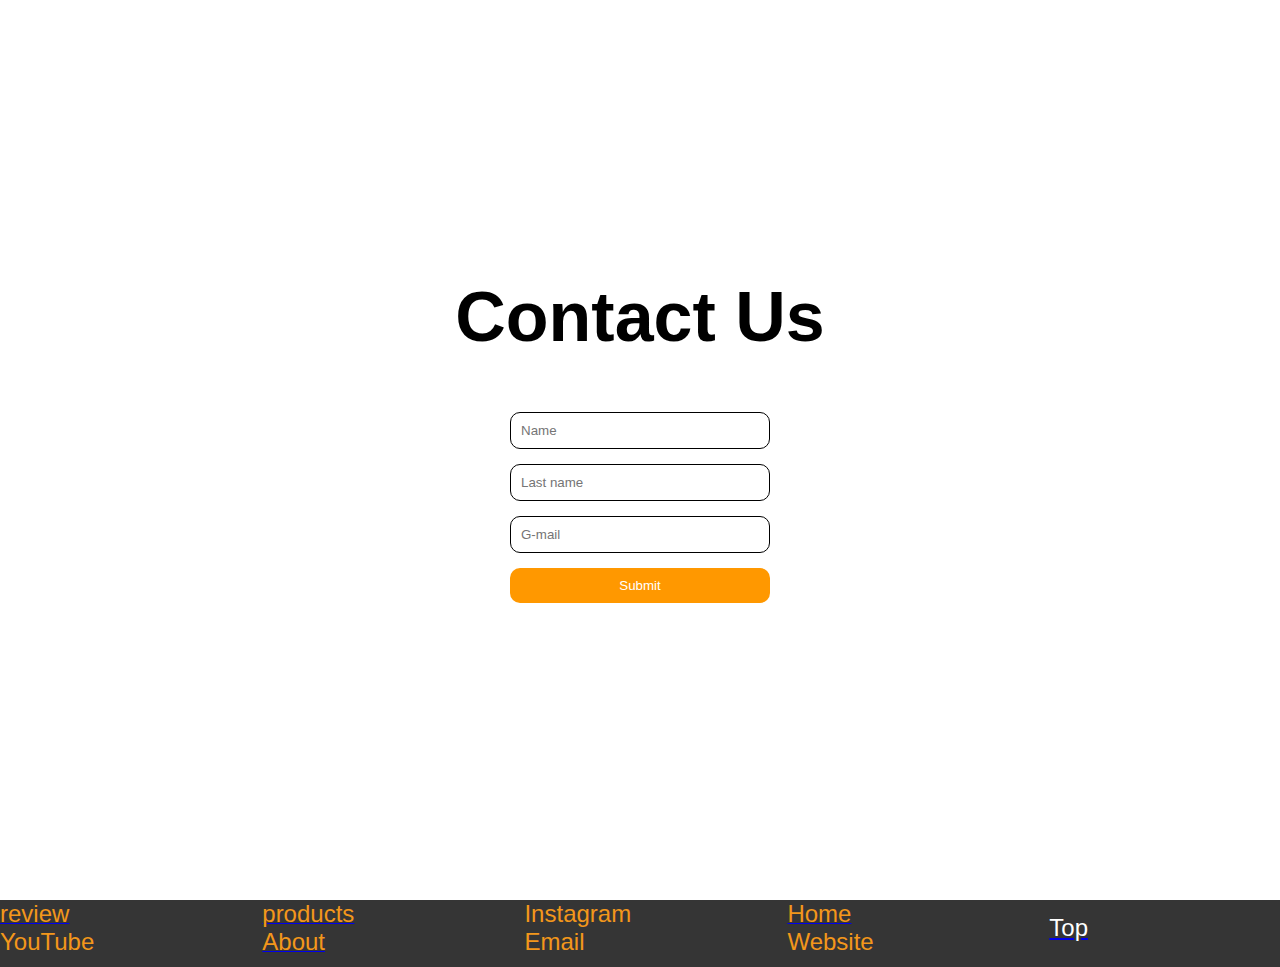
<file: Contect.html>
<!DOCTYPE html>
<html lang="en">
<head>
    <meta charset="UTF-8">
    <meta name="viewport" content="width=device-width, initial-scale=1.0">
    <title>Contect</title>
    <link rel="stylesheet" href="web.css">
</head>
<body>
    <!-- <!DOCTYPE html>
<html lang="en">
<head>
    <meta charset="UTF-8">
    <meta name="viewport" content="width=device-width, initial-scale=1.0">
    <title>Contact</title>
    <link rel="stylesheet" href="web.css">
</head>
<body> -->
    <div class="content1">
        <h1>Contact Us</h1>
        <form class="contact-form">
            <label for="name"></label>
            <input type="text" placeholder="Name" required>

            <label for="email"></label>
            <input type="text" placeholder="Last name"  required>

            <label for="password"></label>
            <input type="password" placeholder="G-mail" required>

            <button type="submit">Submit</button>
        </form>
    </div>
</table>
<table id="header" border="1" width="100%" cellpadding="0" cellspacing="0" bgcolor="#353535">
<tr>
   <td>
      <table border="0" width="85%" cellpadding="15" cellspacing="0" align="center">
          <tr class="t1">
              <td width="25%" valign="top">
                <a href="review.html">
                  <font face="arial" color="#f3971b" size="5">
                   <span class="fa fa-facebook-square" aria-hidden="true"></span>
                    review
                  </font>
                  </a>
              </td>
              <td width="25%" valign="top">
                <a href="product.html">
                  <font face="arial" color="#f3971b" size="5">
                      <span class="fa fa-twitter-square" aria-hidden="true"></span>
                     products
                  </font>
                </a>
               </td>
               <td width="25%" valign="top">
                   <font face="arial" color="#f3971b" size="5">
                       <span class="fa fa-instagram" aria-hidden="true"></span>
                       Instagram
                   </font>
                   
               </td>
               <td width="25%" valign="top">
                <a href="web.html">
                   <font face="arial" color="#f3971b" size="5">
                  <span class="fa fa-linkedin-square" aria-hidden="true">
                        </span>
                    Home
                       </a>
                   </font>
                   
               </td>
               <td rowspan="2">
                   <font face="arial" color="#ffffff" size="5">
                       <span class="fa fa-arrow-circle-up" aria-hidden="true"></span>
                    <a href="web.html">
                       <font face="arial" color="#ffffff" size="5">
                           Top
                       </font>
                       
                   </a>
                   </font>
                   
               </td>
           </tr>
           <tr>
               <td width="25%" valign="top">
                   <font face="arial" color="#f3971b" size="5">
                       <span class="fa fa-youtube-square" aria-hidden="true"></span>
                       YouTube
                   </font>
               </td>
               <td width="25%" valign="top">
                <a href="#About">
                   <font face="arial" color="#f3971b" size="5">
                       <span class="fa fa-rss-square" aria-hidden="true"></span>
                      About
                   </font>
                </a>
               </td>
               <td width="25%" valign="top">
                   <font face="arial" color="#f3971b" size="5">
                       <span class="fa fa-envelope-o" aria-hidden="true"></span>
                       Email
                   </font>
                   
               </td>
               <td width="25%" valign="top">
                   <font face="arial" color="#f3971b" size="5">
                       <span class="fa fa-globe" aria-hidden="true"></span>
                       Website
                   </font>
               </td>
           </tr>
           <tr>
               <td colspan="3">
                   &nbsp;
               </td>
           </tr>
       </table>
   </td>
</tr>
</table>
</body>
</html>
</file>
<file: web.css>
*{
    margin: 0px;
    padding: 0px;
    box-sizing: border-box;
    font-family: Verdana, Geneva, Tahoma, sans-serif;
    outline: none;
    border: none;
    transition: .2s linear;
}

html{
    font-size: 62.5%;
    scroll-behavior: smooth;
    scroll-padding: 6rem;
    /* overflow: hidden; */
}
/* header tag css */
header{
    position: fixed;
    top:0;
    left:0;
    right:0;
    background-color: white;
    padding: 2rem 9%;
    display: flex;
    align-items: center;
    justify-content: space-between;
    z-index: 1000;
    box-shadow: 0.5rem 1rem rgb(0, 0, 0, 0.1) ;
}
 /* header logo */

 header .logo{
    font-size: 6rem;
    color: #333;
    font-weight: 100;
    font-family:Dancing Script ;
 }

 header .navbar a{
    font-size: 2rem;
    padding: 0 1.5rem;
    color: #666;
    text-decoration: none;
 }

 header .navbar a:hover{
   color:#fdc5f5;
   font-weight: 500;
 }
 /* hreader navbar icon*/
 header .icons a{
    font-size:3rem;
    color: #333;
    margin-left: 1.5rem;
    
 }

 header .icons a:hover{
  
    color:hotpink;
 
    
 }

 header #check1{
   display: none; 
 }

 header .fa-bars{
    font-size: 30px;
    color: #333;
    padding: 0.5rem 1.5rem;
    cursor: pointer;
 }

section{
   padding: 2rem 9%;
}

.home{
   display: flex;
   align-items: center;
   min-height: 100vh;
   background-repeat: no-repeat;
   background-image:url(https://png.pngtree.com/background/20230516/original/pngtree-teddy-bear-in-a-dark-room-showing-its-tie-picture-image_2612273.jpg);
   background-size: cover;
  
 
   
}

.home .content{
   max-width: 50rem;
}

.home .content h3{
   font-size: 6rem;
   color: whitesmoke;
 font-family: Teko;
}

.home .content span{
   font-size: 3rem;
   color: whitesmoke;
   padding: 2rem 0;
   line-height: 1.5;
   font-family:Dancing Script;
}
.home .content p{
   font-size: 1.5rem;
   color: whitesmoke;
   padding: 2rem 0;
   line-height: 1.5;
}

.button{
   display: inline-block;
   margin-top: 1rem;
   color: whitesmoke;
   background-color: #666;
   padding: 0.9rem 3.5rem;
   border-radius: 3rem;
   font-size: 1.7rem;
   font-weight: 600;
   cursor: pointer;
}

.button:hover{
   background-color: burlywood;
}

.heading{
   color: brown;
   text-align: center;
   font-size: 4rem;
   padding: 1rem;
   margin: 2rem 0;
   background-color: rgb(254, 221, 173);
}

.About{
   background-color: bisque;

}
.About .row{
   display: flex;
   align-items: center;
   gap:2rem;
   flex-wrap: wrap;
   padding: 2rem 0;
   padding-bottom: 3rem ;
}

.About .row .video_container{
   flex: 1 1 40rem;
   position: relative;
}

.About .row .video_container video{
  width: 100%;
  height: 100%;
  box-shadow:0 0.5rem 1rem rgba(0, 0, 0, 0.1);
  object-fit: cover;
}

.About .row .video_container h3{
  position: absolute;
  top: 50%;
  transform:translateY(-50%);
  font-size:3rem;
  background-color: #fff;
  width: 100%;
  padding: 1rem 2rem;
  text-align: center;
  mix-blend-mode: screen;
}

.About .row .content{
   flex: 1 1 40rem;
}

.About .row .content h3{
   font-size: 3rem;
   color: #333;
}

.About .row .content p{
   font-size: 1.5rem;
   color: #999;
   padding: 0.5rem 0;
   padding-top: 1rem;
   line-height: 1.5;
}

.icon_container{
   background-color:rgb(254, 221, 173);
   display: flex;
   flex-wrap: wrap;
   gap: 1.5rem;
   padding-top: 5rem;
   padding-bottom:5rem;
}

.icon_container .icons{
  background-color: #fff;
  border: 0.1rem solid rgb(0, 0, 0, 0.1);
  padding: 2rem;
  display: flex;
  align-items: center;
  flex: 1 1 25rem;
}

.icon_container .icons i{
   font-size: 5rem;
   margin-right: 2rem;
   color: #333;
}

.icon_container .icons h3{
   color: #333;
   font-size: 1.5rem;
   padding-bottom:0.5rem;
}

.icon_container .icons span{
   color: #555;
   font-size: 1.3rem;

}
.products .card_container{
   display: flex;
   justify-content: space-between; /* Adjusts space between boxes */
   gap: 20px; /* Optional gap between boxes */
    flex-wrap: wrap; /* Allows wrapping if the screen is small */
}

     /* Styling for each product box */
     .card{

      width: 30%;
      max-width: 250px;
      box-sizing: border-box;
      border-radius: 10px;
      display: flex;
      flex-direction: column;
      background-color: #ffffff;
      padding: 15px;
      box-shadow: 0px 4px 10px rgba(0, 0, 0, 0.1);
      text-align: center;


}
/* Ensures images are the same size */
.card_img {
   width: 100%;
   height: 200px; /* Adjust height as needed */
   display: flex;
   align-items: center;
   justify-content: center;
   overflow: hidden;
   border-radius: 10px;
}

.card:hover {
   transform: translateY(-5px);
   box-shadow: 0px 6px 15px rgba(0, 0, 0, 0.15);
}

/* Image hover effect */
.card_img img {
   width: 100%;
   height: 100%;
   object-fit: cover;
   border-radius: 10px;
   transition: transform 0.3s ease-in-out;
}

/* Zoom-in effect on hover */
.card_img:hover img {
   transform: scale(1.1);
}


.card_img img {
   width: 100%;
   height: 100%;
   object-fit: cover; /* Ensures images fit properly */
   border-radius: 10px;
}

/* Styling for discount label */
/*.products .card_container .card .discount {
   background-color:black;
   color: white;
   font-size: 14px;
   font-weight: bold;
   padding: 0.7rem 1rem;
   position: absolute;
   top: 1rem;
   left: 1rem;
   border-radius: 5px;
}*/

/* Button and icons */
.icons {
   display: flex;
   justify-content: space-between;
   margin-top: 10px;
}

.card_btn {
   background-color: #ff4500;
   color: white;
   text-decoration: none;
   padding: 8px 12px;
   border-radius: 5px;
   transition: background-color 0.3s ease-in-out, transform 0.2s ease-in-out;
}

.card_btn:hover {
   background-color: #e63e00;
   transform: scale(1.1);
}










/*.choclate{
background-color: rgb(254, 221, 173);
min-height: 100vh;
background-repeat: no-repeat;
background-size: cover;
padding: 50px;
width: 100%;
height: 100%;
}

.choclate h3{
   text-align: left;
   color: #fff;

}*/

/*.content1{
  
   background-image: url(https://images.rawpixel.com/image_800/cHJpdmF0ZS9sci9pbWFnZXMvd2Vic2l0ZS8yMDI1LTAxL3Jhd3BpeGVsb2ZmaWNlMV9waG90b19vZl9taW5pbWFsaXN0X2JlaWdlX3Byb2R1Y3RfYmFja2Ryb3BfYmVpZ184MTFlZjUzNC1mZTY1LTQ0MTAtYjc3NS0xYjYzYzVhMzZhZDlfMS5qcGc.jpg);
    background-repeat: no-repeat;
    display: flex;
    min-height: 100vh;
    justify-content: center;
    background-size: cover;
   padding: 100px;
  

}

.content1 h1{
   font-size: 70px;
}*/


.content1 {
   background-image: url(https://images.rawpixel.com/image_800/cHJpdmF0ZS9sci9pbWFnZXMvd2Vic2l0ZS8yMDI1LTAxL3Jhd3BpeGVsb2ZmaWNlMV9waG90b19vZl9taW5pbWFsaXN0X2JlaWdlX3Byb2R1Y3RfYmFja2Ryb3BfYmVpZ184MTFlZjUzNC1mZTY1LTQ0MTAtYjc3NS0xYjYzYzVhMzZhZDlfMS5qcGc.jpg);
   background-repeat: no-repeat;
   display: flex;
   flex-direction: column;
   align-items: center;
   justify-content: center;
   min-height: 100vh;
   background-size: cover;
   padding: 100px;
  text-align: center;

}

.content1 h1 {
   font-size: 70px;
   margin-bottom: 20px;
}

/* Styling for the form */
.contact-form {
   display: flex;
   flex-direction: column;
   /* background: rgba(0, 0, 0, 0.6); */
   padding: 20px;
 
   border-radius: 15px;
   width: 300px;
}

.contact-form label {
   margin-top: 10px;
   font-size: 18px;
   text-align: left;
   color: white;
}

.contact-form input {
   padding: 10px;
   margin-top: 5px;
   border:1px solid black;
   border-radius: 10px;
}

.contact-form button {
   margin-top: 15px;
   padding: 10px;
   background: #ff9800;
   color: white;
   border: none;
   border-radius: 10px;
   cursor: pointer;
}

.contact-form button:hover {
   background: #e68900;
}


section{
   padding: 2rem 9%;
}

.pro1{
   display: flex;
   align-items: center;
   justify-content: flex-end;
   min-height: 100vh;
   background-repeat: no-repeat;
   background-position: center;
   background-image: url("images/WhatsApp%20Image%202025-04-22%20at%2000.23.03_1d142208.jpg");
   background-size: cover;
   padding-right: 5%;
 
   
}

.pro1 .con1{
   max-width: 50rem;
   text-align: right;
}

.pro1 .con1 h3{
   font-size: 6rem;
   color: rgb(22, 21, 21);
 font-family: Teko;
}

.pro1 .con1 span{
   font-size: 3rem;
   color: rgb(12, 11, 11);
   padding: 2rem 0;
   line-height: 1.5;
   font-family:Dancing Script;
}
.pro1 .con1 p{
   font-size: 1.5rem;
   color: black;
   padding: 2rem 0;
   line-height: 1.5;
}

.button{
   display: inline-block;
   margin-top: 1rem;
   color: whitesmoke;
   background-color: #666;
   padding: 0.9rem 3.5rem;
   border-radius: 3rem;
   font-size: 1.7rem;
   font-weight: 600;
   cursor: pointer;
}

.button:hover{
   background-color: burlywood;
}

.t1{
   text-decoration: none;
}
</file>
